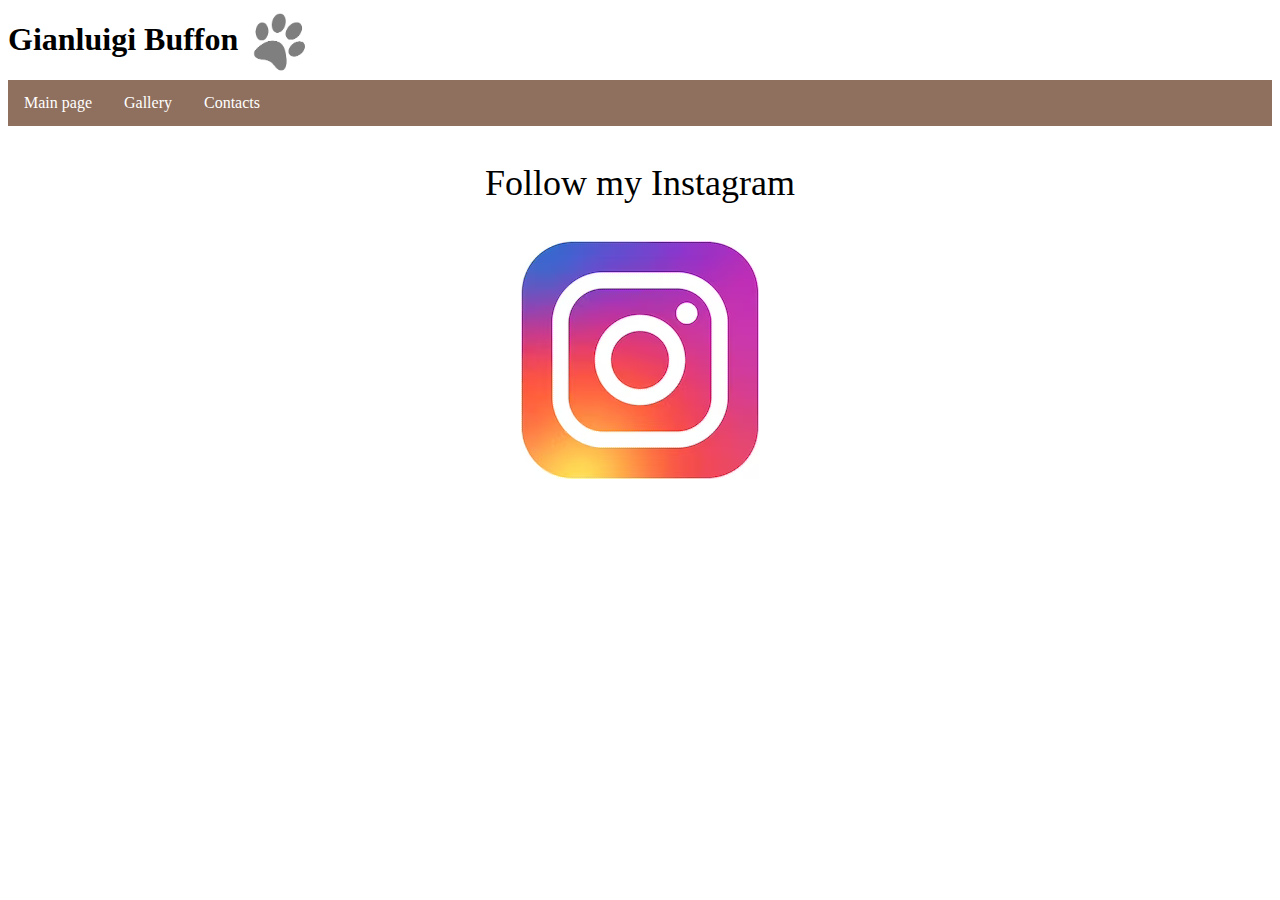
<file: HTML/pages/contacts.html>
<!DOCTYPE html>
<html lang="en">
<head>
<meta charset="utf-8">
<meta name="viewport" content="width=device-width, initial-scale=1">
<link rel="stylesheet" type="text/css" href="../style/style.css">
<title>Contacts</title>

</head>
<body>

<div>
	<h1>Gianluigi Buffon</h1>
</div>
<div>
	<nav>
		
		<ul>
			<li><a href="../pages/index.html">Main page</a></li>
			<li><a href="../pages/gallery.html">Gallery</a></li>
			<li><a href="#">Contacts</a></li>
		</ul>
	</nav>
	
</div>
<div>
	<p class="p_third">Follow my Instagram
	</p>
	<a href="https://www.instagram.com/beagle_buffon/?igshid=YTQwZjQ0NmI0OA%3D%3D" target="blanc"> <img id="logo" src="../photo/IG.png" alt="IG logo"> </a>
</div>


</body>
</html>
</file>
<file: HTML/style/style.css>
body {
	background-image: url('../photo/paw.png');
	background-size: 80px 65px;
	background-repeat: no-repeat;
	background-position: 240px 10px;
}

ul {
	list-style-type: none;
	margin: 0;
	padding: 0;
	overflow: hidden;
	background-color: #8F6F5D;
}
li {
	float: left;
}

li a {
	display: block;
	color: white;
	text-align: center;
	padding: 14px 16px;
	text-decoration: none;
}
li a:hover {
	background-color: #111;
}
.p_main {
	font-family: serif;
	text-align: center;
	font-size: 24px;
}

.p_second {
	font-family: serif;
	text-align: center;
	font-size: 18px;
}

.p_third {font-family: serif;
	text-align: center;
	font-size: 36px;
}

.gallery {
	display: block;
	margin-left: auto;
	margin-right: auto;
	margin-block: 10px;
	border-radius: 10px;
}
#logo {
	display: block;
	margin-left: auto;
	margin-right: auto;
}


#main_pic {
		display: block;
		border-radius: 80%;
		margin-left: auto;
		margin-right: auto;
		margin-top: 50px;
}
</file>
